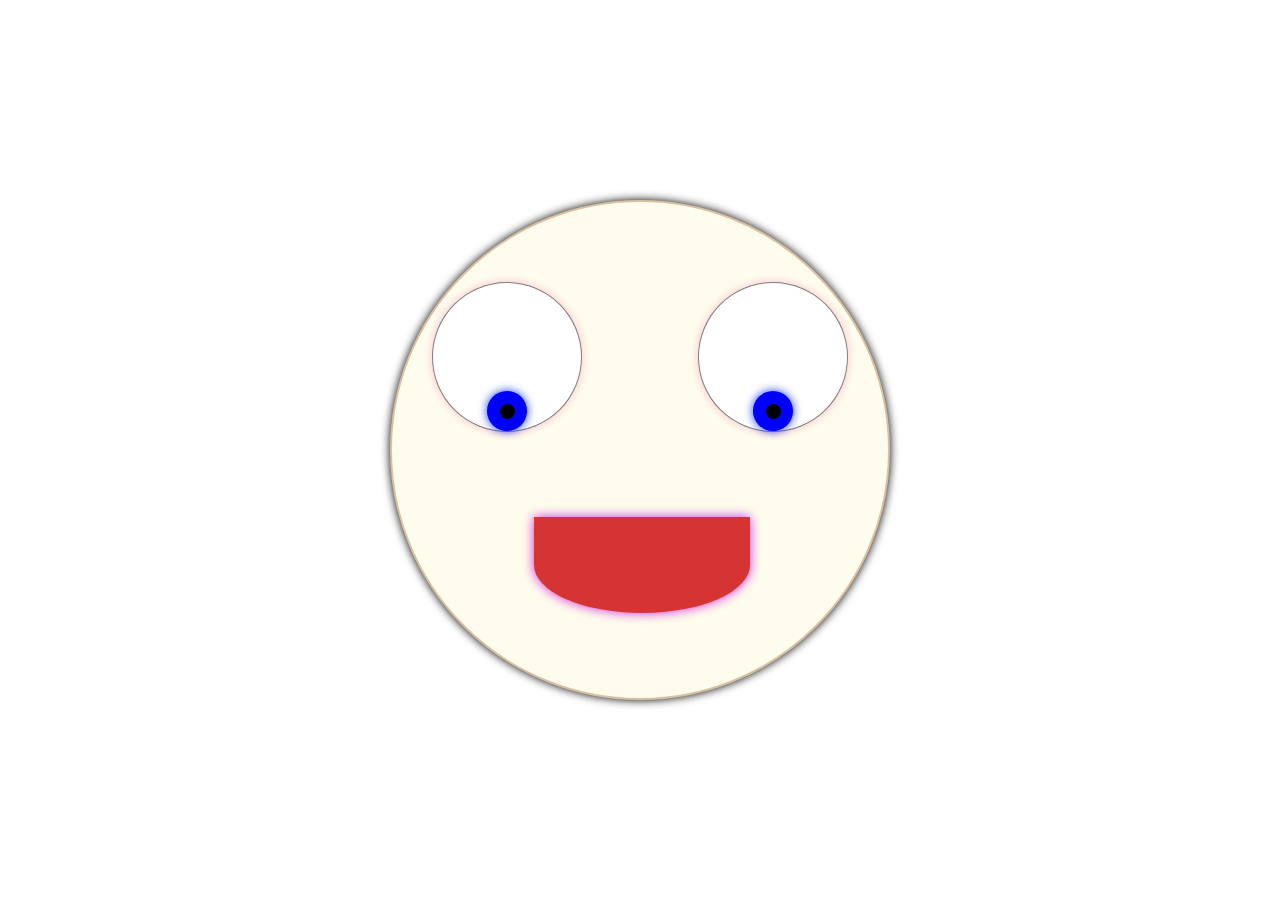
<file: face/index.html>
<!DOCTYPE html>
<html lang="en">
  <head>
    <meta charset="UTF-8" />
    <meta name="viewport" content="width=device-width, initial-scale=1.0" />
    <link rel="stylesheet" href="style.css" />
    <title>Document</title>
  </head>
  <body>
    <div class="container">
      <div class="ball" id="b1"><div class="eyeball"><div class="innerball"></div></div></div>
      <!-- <div class="space"></div> -->
      <div class="ball" id="b1"><div class="eyeball"><div class="innerball"></div></div></div>
      <div class="mouth"></div>
    </div>
    </body>
    
    <script src="co.js"></script>
    </html>
      <!-- <div class="ball" id="b2"></div>
    <div class="ball" id="b3"></div>
    <div class="ball" id="b4"></div> -->
</file>
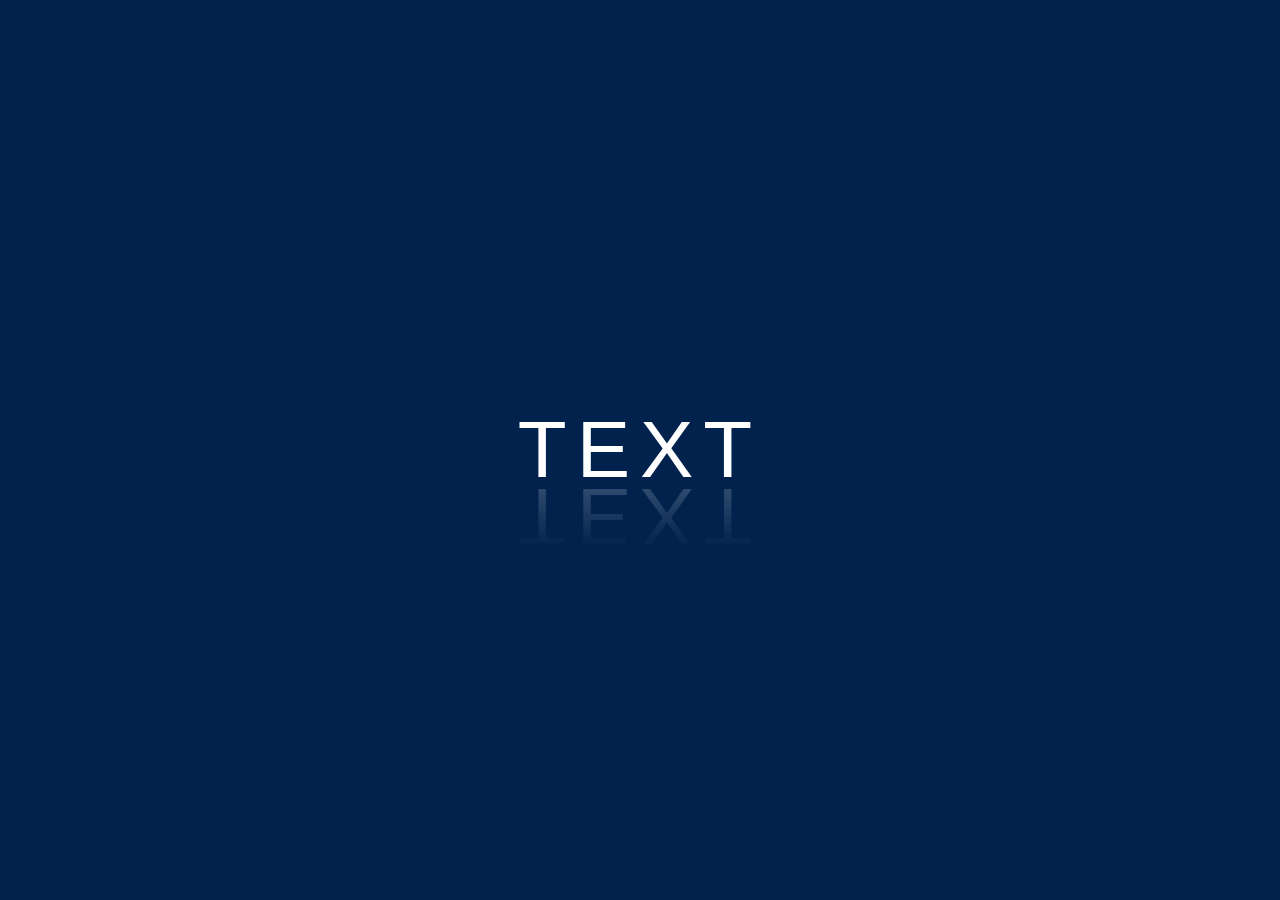
<file: tubelight/index.html>
<!DOCTYPE html>
<html lang="en">
<head>
    <meta charset="UTF-8">
    <meta name="viewport" content="width=device-width, initial-scale=1.0">
    <link rel="stylesheet" href="style.css">
    <title>Document</title>
</head>
<body>
    <h2 class="box" contenteditable="true">Text</h2>
</body>
</html>
</file>
<file: face/style.css>
*{
    margin:0;
    padding:0;
    box-sizing: border-box;
    
}
body{
    height:100vh;
    display:flex;
    align-items:center;
    justify-content: center;
}
.container{
    height:500px;
    width:500px;
    background-color: #FEFDED;
    border-radius: 50%;
    border:2px solid #DAC0A3;
    display: flex;
    justify-content:space-between;
    box-shadow: 0 0 10px;
    flex-wrap: wrap;
}
.ball{
    background-color:white;
    height:150px;
    width:150px;
    display: flex;
    border: 0.5px solid rgba(0,0,0,0.5);
    justify-content: center;
    align-items: end;
    border-radius: 50%;
    margin-top:80px;
    margin-left: 40px;
    margin-right: 40px;
    box-shadow: 0 0 10px pink;
    
}
.eyeball{
    height:40px;
    width:40px;
    background-color:blue;
    border-radius: 50%;
    box-shadow: 0px 0px 10px rgb(21, 54, 239);
    display: flex;
    align-items: center;
    justify-content: center;
}
.innerball{
    height:15px;
    width:15px;
    border-radius: 50%;
    background-color: black;
}

.mouth{
    height:80px;
    width:180px;
    background-color: rgb(214, 51, 51);
    margin-left:160px;
    border-bottom-left-radius: 50%;
    border-bottom-right-radius: 50%;
    transform:scale(1.2);
    box-shadow: 0px 0px 10px rgb(213, 38, 216);
}

/* .container::hover{

} */
</file>
<file: tubelight/style.css>
*{
    margin:0;
    padding:0;
    box-sizing: border-box;
}
body{
    height:100vh;
    background-color: #00224D;
    display:flex;   
    justify-content:center;
    align-items:center;
    /* border: 2px solid white; */
}
.box{
    
    height: 66px;
    color: white;
    display:flex;
    justify-content:center;
    align-items:center;
    font-family: 'Segoe UI', Tahoma, Geneva, Verdana, sans-serif;
    font-size: 5rem;
    /* border: 2px solid white; */
    text-transform: uppercase;
    letter-spacing: 10px;
    /* min-height: 100vh; */
    -webkit-box-reflect: below 0.1px linear-gradient(transparent,rgba(0, 0, 0, 0.20) );
    line-height: 1.67em;
    outline: none;
    font-weight: 400;
    animation: animate 5s linear both infinite;
}
@keyframes animate{
0%, 20%, 40%,45%,55%,66%, 100%
{
    color:#1D267D;
    text-shadow: none;
}

0.1%,20.1%, 40.1%,45.1%,55.1%,66.1%, 80.1%, 99.9%
{
    color: white;
    text-shadow: 0px 0px 10px #e81717,
    0px 0px 20px #e81717,
    0px 0px 40px #e81717,
    0px 0px 80px #e81717,
    0px 0px 160px #e81717;
    
}

}
</file>
